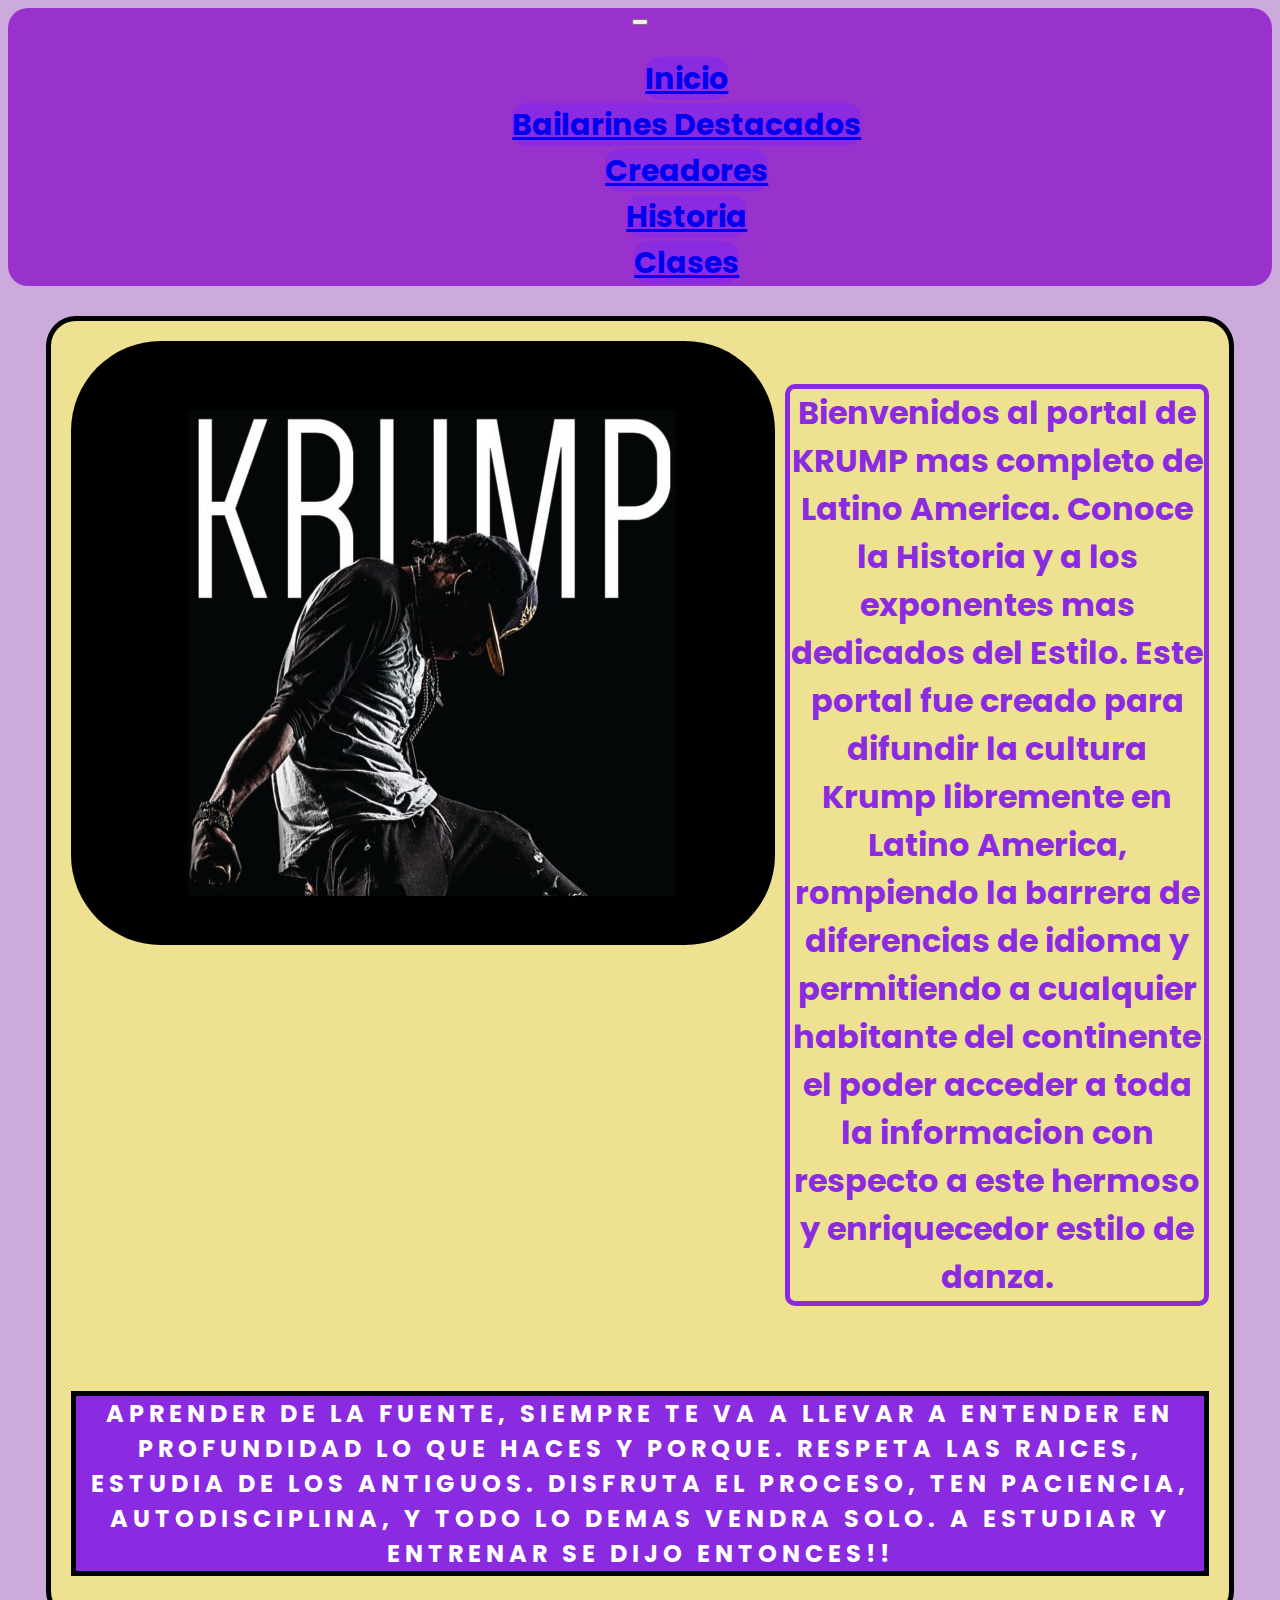
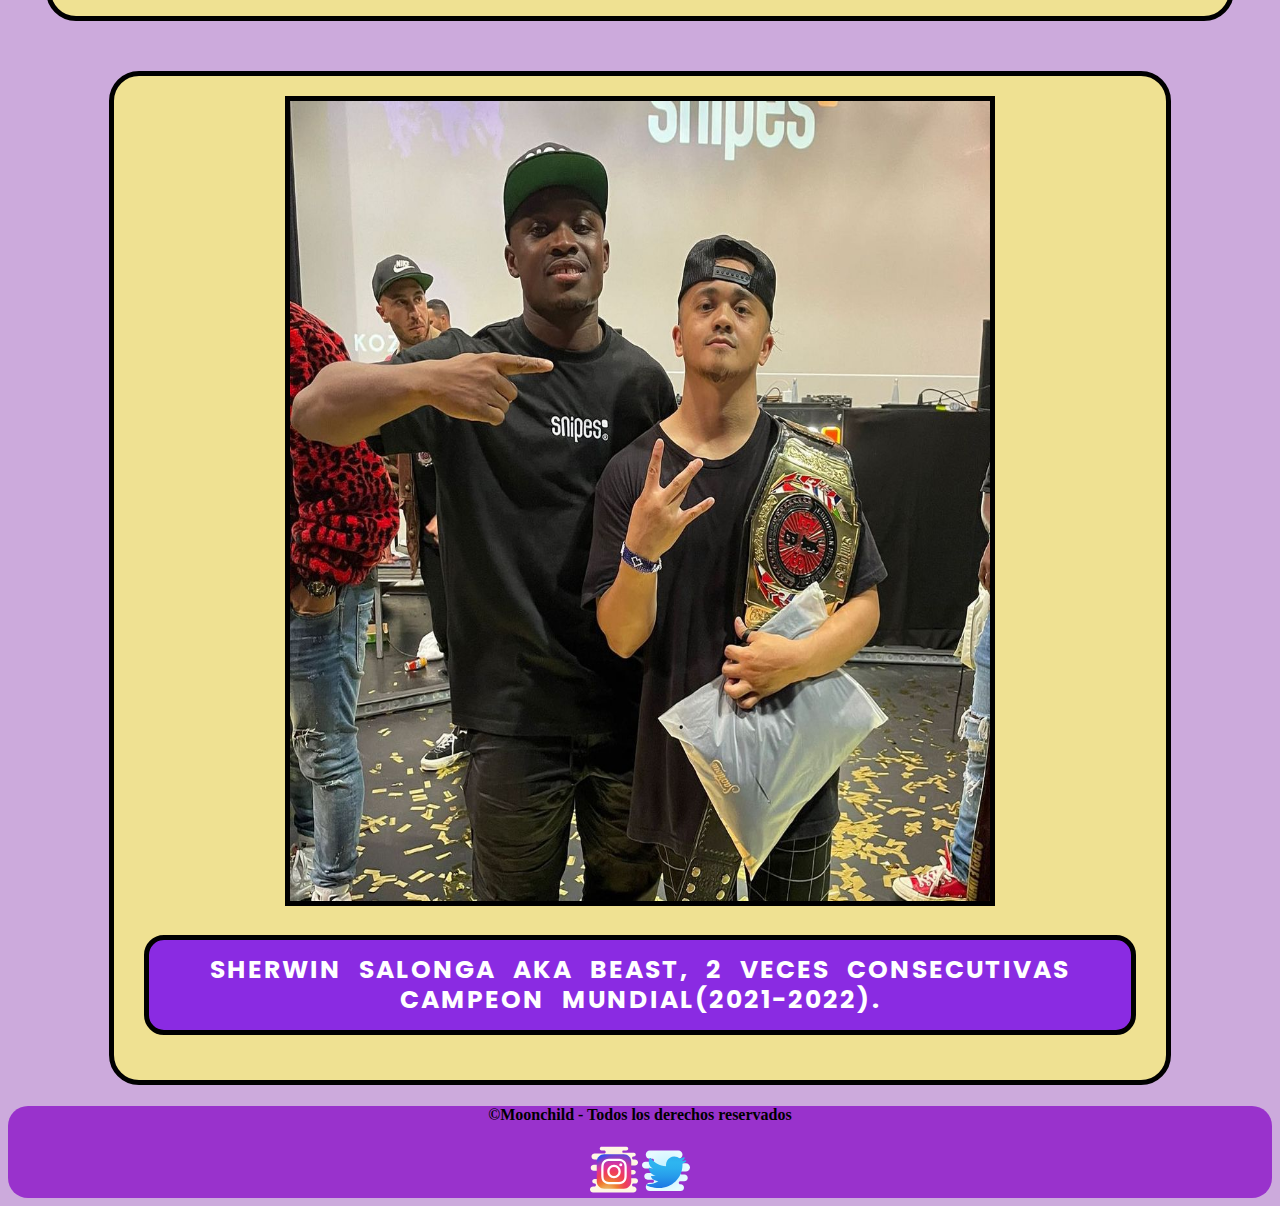
<file: index.html>
<!DOCTYPE html>
<html lang="en">
<head>
    <meta charset="UTF-8">
    <meta http-equiv="X-UA-Compatible" content="IE=edge">
    <meta name="viewport" content="width=device-width, initial-scale=1.0">
    <link href="https://cdn.jsdelivr.net/npm/bootstrap@5.0.2/dist/css/bootstrap.min.css" rel="stylesheet" integrity="sha384-EVSTQN3/azprG1Anm3QDgpJLIm9Nao0Yz1ztcQTwFspd3yD65VohhpuuCOmLASjC" crossorigin="anonymous">
    <link rel="stylesheet" href="./estilos/estilos.css">
    <title>KrumpArgentina</title>
</head>
<body>
    <header> 
        <nav class="navbar navbar-expand-lg navbar-light">
            <div class="container-fluid">
            <button class="navbar-toggler" type="button" data-bs-toggle="collapse" data-bs-target="#navbarNav" aria-controls="navbarNav" aria-expanded="false" aria-label="Toggle navigation">
                <span class="navbar-toggler-icon"></span>
            </button>
            <div class="collapse navbar-collapse" id="navbarNav">
                <ul class="navbar-nav">
                <li class="nav-item">
                    <a class="nav-link active navB" aria-current="page" href="./index.html">Inicio</a>
                </li>
                <li class="nav-item">
                    <a class="nav-link active navB" href="./pages/bailarinesDestacados.html">Bailarines Destacados</a>
                </li>
                <li class="nav-item">
                    <a class="nav-link active navB" href="./pages/creadores.html">Creadores</a>
                </li>
                <li class="nav-item">
                    <a class="nav-link active navB" href="./pages/historia.html">Historia</a>
                </li>
                <li class="nav-item">
                    <a class="nav-link active navB" href="./pages/clases.html" tabindex="-1" aria-disabled="true">Clases</a>
                </li>
                </ul>
            </div>
            </div>
        </nav>
    </header>

    <main class="indexGrid">
        <div class="elemento1 a1">
            <img class="banner imgRespon" src="./img/banner.jpg" alt="imagen en blanco y negro de un bailarin de krump con gorra y trenzas">
        </div>
        
        <h1 class="elemento1 a2">
            Bienvenidos al portal de KRUMP mas completo de Latino America. Conoce la Historia y a los exponentes mas dedicados del Estilo.
            Este portal fue creado para difundir la cultura Krump libremente en Latino America, rompiendo la barrera de diferencias de idioma y permitiendo a cualquier habitante del continente el poder acceder a toda la informacion con respecto a este hermoso y enriquecedor estilo de danza.
        </h1>
        <h2 class="elemento1 a3">
            Aprender de la fuente, siempre te va a llevar a entender en profundidad lo que haces y porque.
            Respeta las raices, estudia de los antiguos. Disfruta el Proceso, ten paciencia, autodisciplina, y todo lo demas vendra solo. A estudiar y Entrenar se Dijo entonces!!
        </h2>
    </main>    
        
    <section class="indexFlex">
        <div>
            <img class="a4 imgRespon" src="./img/beastchamp.jpg" alt="sherwin salonga campeon mundial por segunda vez">
        </div>
        <p class="a5">
                Sherwin Salonga aKa Beast, 2 veces consecutivas campeon mundial(2021-2022).
        </p>
    </section>

<footer>
        <div>
            <h4>©Moonchild - Todos los derechos reservados</h4>
            <a class="icon" target="_blank" href="https://www.instagram.com/lucianopalombini/"><img src="./img/instagram.svg" alt="logo de instagram"></a>
            <a class="icon" target="_blank" href="https://twitter.com/lucho_uzumaki"><img src="./img/twitter.svg" alt="logo de twitter"></a>
        </div>
</footer>


<script src="https://cdn.jsdelivr.net/npm/bootstrap@5.0.2/dist/js/bootstrap.bundle.min.js" integrity="sha384-MrcW6ZMFYlzcLA8Nl+NtUVF0sA7MsXsP1UyJoMp4YLEuNSfAP+JcXn/tWtIaxVXM" crossorigin="anonymous"></script>
</body>
</html>
</file>
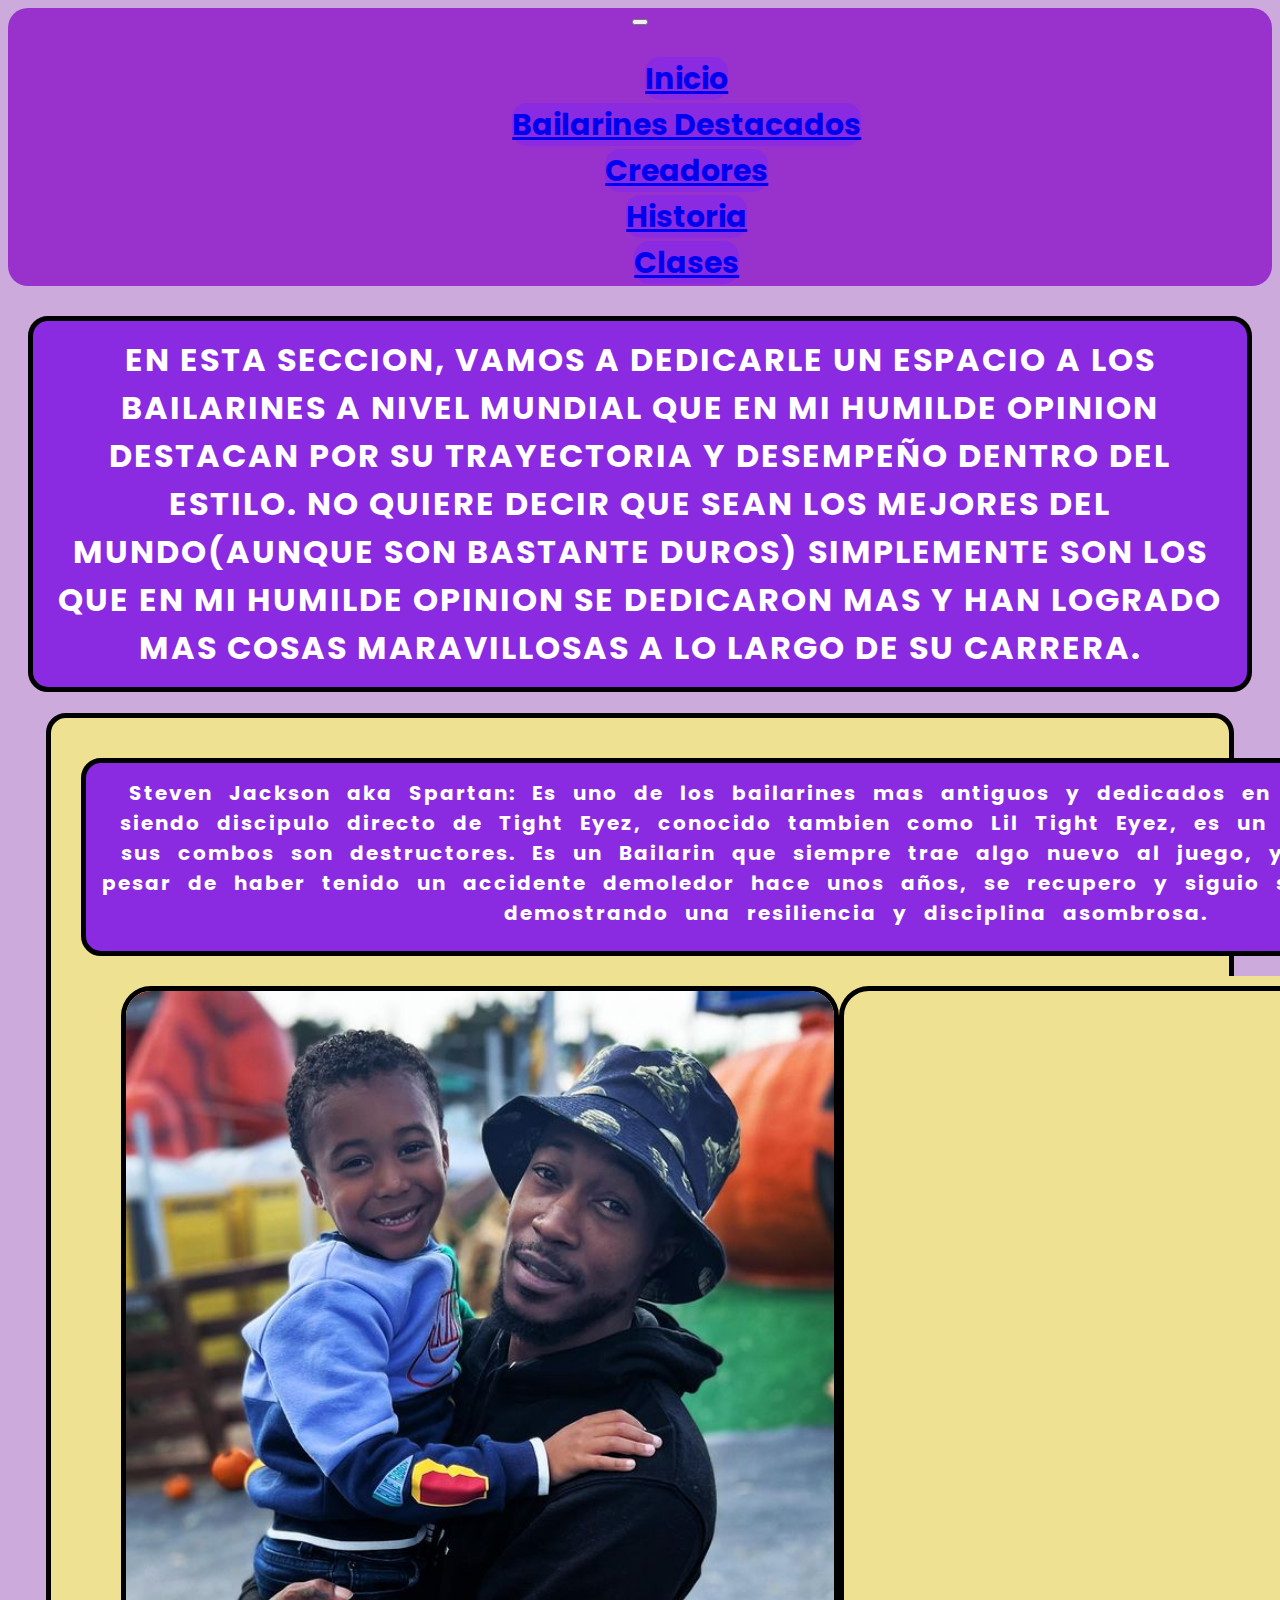
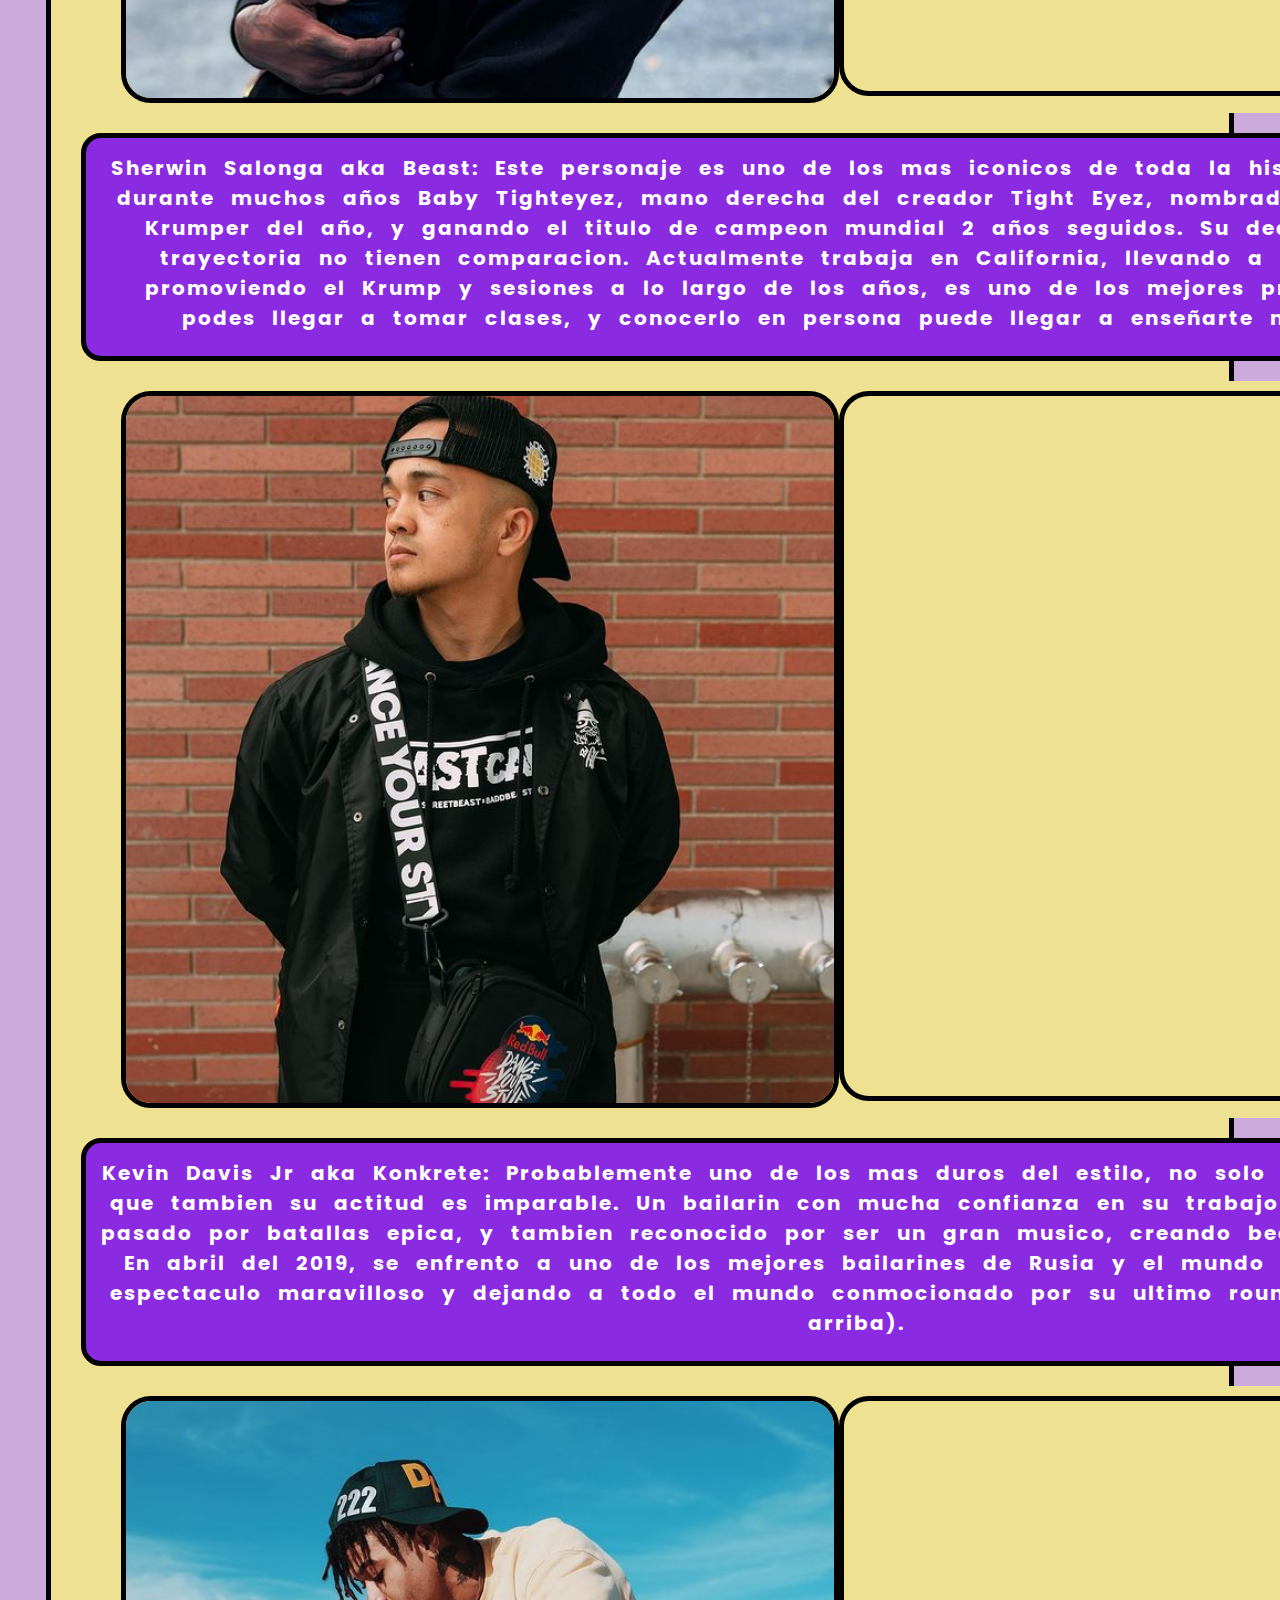
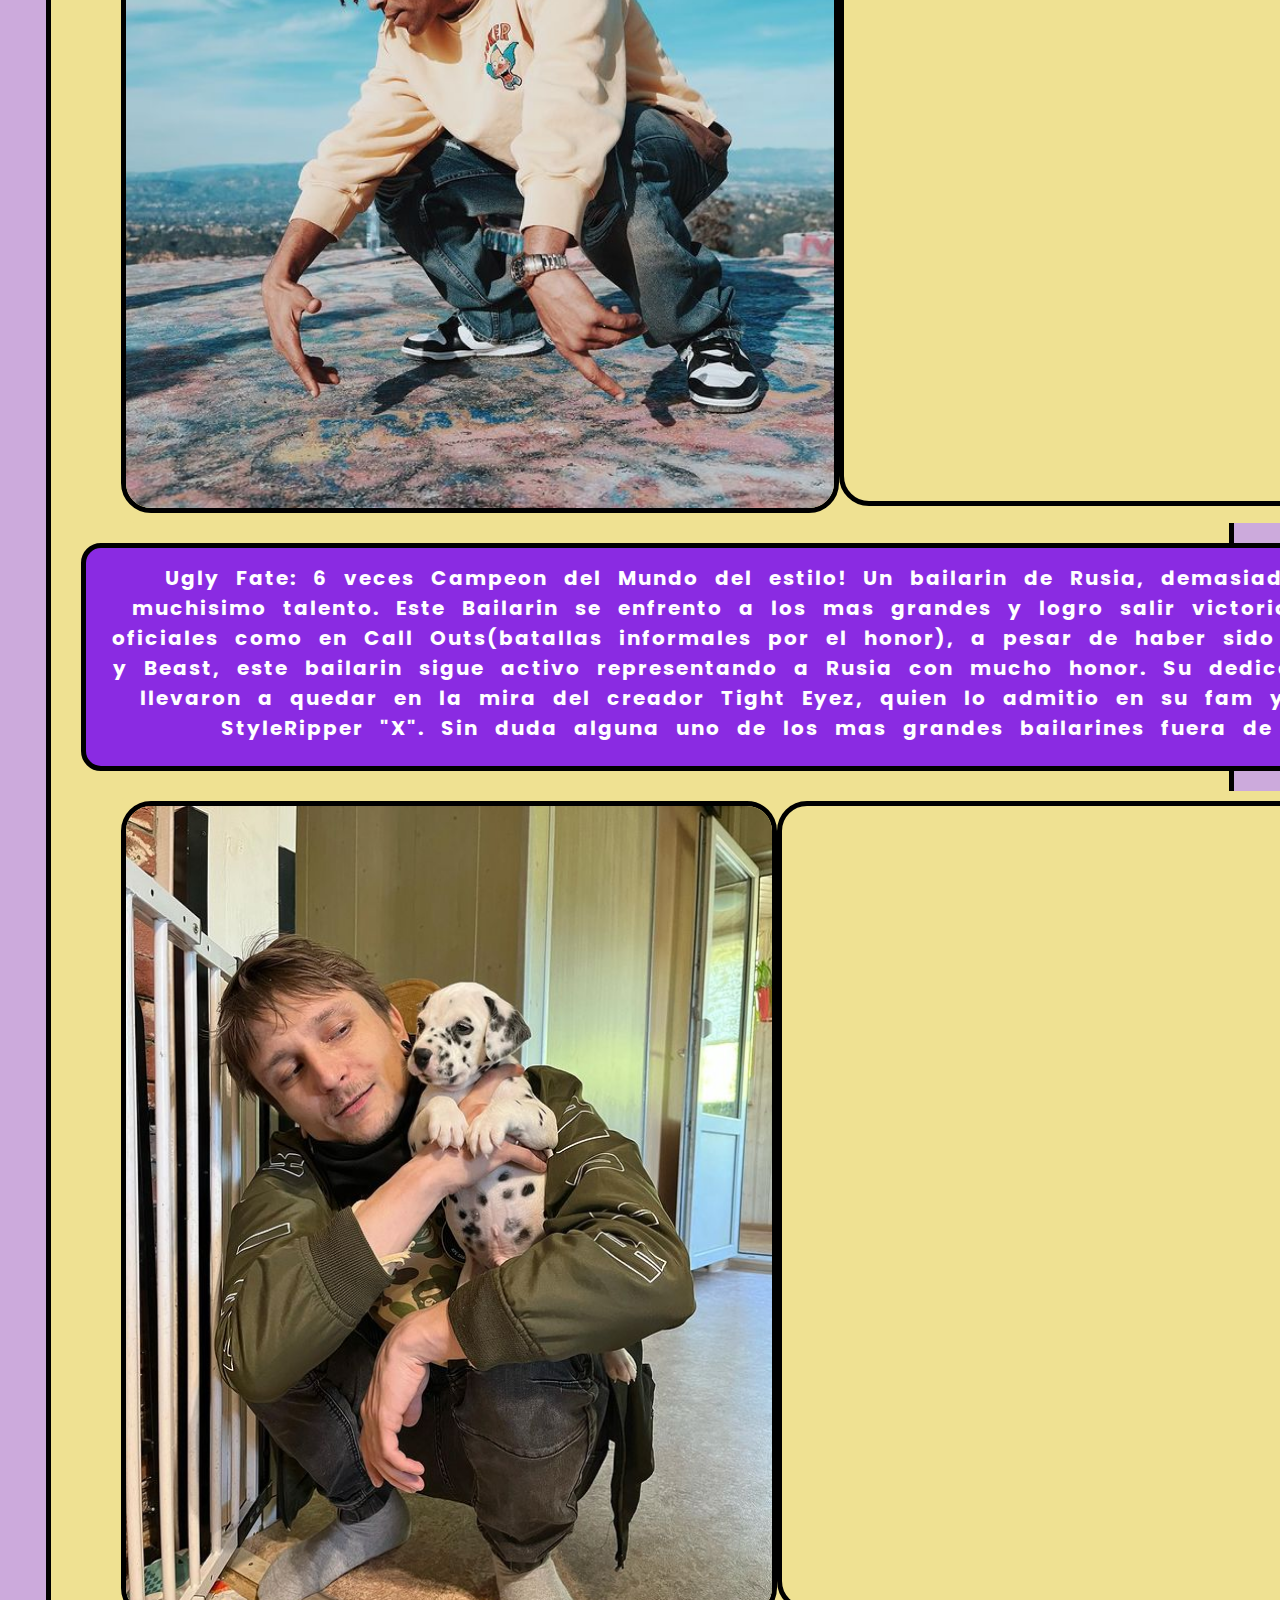
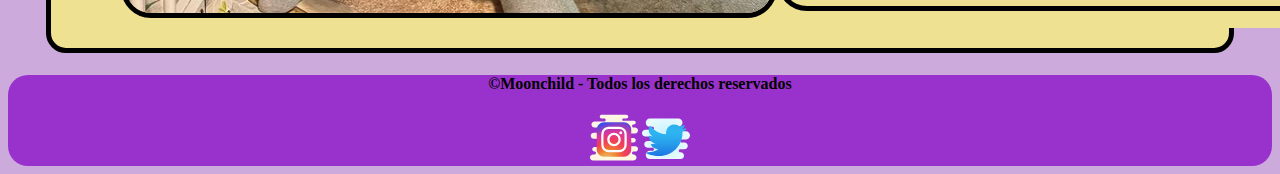
<file: pages/bailarinesDestacados.html>
<!DOCTYPE html>
<html lang="en">
<head>
    <meta charset="UTF-8">
    <meta http-equiv="X-UA-Compatible" content="IE=edge">
    <meta name="viewport" content="width=device-width, initial-scale=1.0">
    <link href="https://cdn.jsdelivr.net/npm/bootstrap@5.0.2/dist/css/bootstrap.min.css" rel="stylesheet" integrity="sha384-EVSTQN3/azprG1Anm3QDgpJLIm9Nao0Yz1ztcQTwFspd3yD65VohhpuuCOmLASjC" crossorigin="anonymous">
    <link rel="stylesheet" href="../estilos/estilos.css">
    <title>BailarinesDestacados</title>
</head>
<body>
    <header> 
        <nav class="navbar navbar-expand-lg navbar-light">
            <div class="container-fluid">
            <button class="navbar-toggler" type="button" data-bs-toggle="collapse" data-bs-target="#navbarNav" aria-controls="navbarNav" aria-expanded="false" aria-label="Toggle navigation">
                <span class="navbar-toggler-icon"></span>
            </button>
            <div class="collapse navbar-collapse" id="navbarNav">
                <ul class="navbar-nav">
                <li class="nav-item">
                    <a class="nav-link active navB" aria-current="page" href="../index.html">Inicio</a>
                </li>
                <li class="nav-item">
                    <a class="nav-link active navB" href="./bailarinesDestacados.html">Bailarines Destacados</a>
                </li>
                <li class="nav-item">
                    <a class="nav-link active navB" href="./creadores.html">Creadores</a>
                </li>
                <li class="nav-item">
                    <a class="nav-link active navB" href="./historia.html">Historia</a>
                </li>
                <li class="nav-item">
                    <a class="nav-link active navB" href="./clases.html" tabindex="-1" aria-disabled="true">Clases</a>
                </li>
                </ul>
            </div>
            </div>
        </nav>
    </header>
    
    
    <h1 class="destacados">
        En esta seccion, vamos a dedicarle un espacio a los Bailarines a nivel Mundial que en mi humilde opinion destacan por su trayectoria y desempeño dentro del estilo.
        No quiere decir que sean los mejores del mundo(aunque son bastante duros) simplemente son los que en mi humilde opinion se dedicaron mas y han logrado mas cosas maravillosas a lo largo de su carrera.
    </h1>

    <section class="destacadosGrid">
        <div class="videoImagen">
            <img class="imgRespon destacBord" src="../img/spartan.jpg" alt="Spartan sosteniendo a su hijo en brazos, usando un piluso">
            <iframe class="destacBord" width="800" height="700" src="https://www.youtube.com/embed/ZrwX57dTFkQ" title="YouTube video player" frameborder="0" allow="accelerometer; autoplay; clipboard-write; encrypted-media; gyroscope; picture-in-picture; web-share" allowfullscreen></iframe>
        </div>
        <p class="d1">
            Steven Jackson aka Spartan: Es uno de los bailarines mas antiguos y dedicados en la historia del Krump, siendo discipulo directo de Tight Eyez, conocido tambien como Lil Tight Eyez, es un bailarin muy versatil y sus combos son destructores.
            Es un Bailarin que siempre trae algo nuevo al juego, y un ser humano que a pesar de haber tenido un accidente demoledor hace unos años, se recupero y siguio su camino como bailarin demostrando una resiliencia y disciplina asombrosa.
        </p>
    
    
        <div div class="videoImagen">
            <img class="imgRespon destacBord" src="../img/sherwin.jpg" alt="imagen de shrwin mirando a un lado vestido con gorra y una campera y buzos negros">
            <iframe class="destacBord" width="800" height="700" src="https://www.youtube.com/embed/kF0gSsMqzHI" title="YouTube video player" frameborder="0" allow="accelerometer; autoplay; clipboard-write; encrypted-media; gyroscope; picture-in-picture; web-share" allowfullscreen></iframe>
        </div>
        <p class="d2">
            Sherwin Salonga aka Beast: Este personaje es uno de los mas iconicos de toda la historia del Krump, siendo durante muchos años Baby Tighteyez, mano derecha del creador Tight Eyez, nombrado 3 veces consecutivas Krumper del año, y ganando el titulo de campeon mundial 2 años seguidos. Su dedicacion, educacion y trayectoria no tienen comparacion.
            Actualmente trabaja en California, llevando a cabo TheBeastCamp, promoviendo el Krump y sesiones a lo largo de los años, es uno de los mejores profesores con los que podes llegar a tomar clases, y conocerlo en persona puede llegar a enseñarte muchisimo tambien.
        </p>
    
    
        <div div class="videoImagen">
            <img class="imgRespon destacBord" src="../img/konkrete.jpg" alt="Konkrete sentado de cuclillas con un buzo crema y una gorra negra mirando hacia el suelo parado en un techo con la ciudad de fondo">
            <iframe class="destacBord" width="800" height="700" src="https://www.youtube.com/embed/ltrWOz9ybik" title="YouTube video player" frameborder="0" allow="accelerometer; autoplay; clipboard-write; encrypted-media; gyroscope; picture-in-picture; web-share" allowfullscreen></iframe>
        </div>
        <p class="d3">
            Kevin Davis Jr aka Konkrete: Probablemente uno de los mas duros del estilo, no solo es un gran bailarin sino que tambien su actitud es imparable. Un bailarin con mucha confianza en su trabajo y dedicacion, habiendo pasado por batallas epica, y tambien reconocido por ser un gran musico, creando beats de Krump exquisitos.
            En abril del 2019, se enfrento a uno de los mejores bailarines de Rusia y el mundo Ugly Fate, logrando un espectaculo maravilloso y dejando a todo el mundo conmocionado por su ultimo round en esta batalla(video arriba).
        </p>
    
    
        <div div class="videoImagen">
            <img class="imgRespon destacBord" src="../img/uglyfate.jpg" alt="uglyfate sentado de cuclillas sosteniendo un hermoso cachorro de dalmata en sus brazos">
            <iframe class="destacBord" width="800" height="800" src="https://www.youtube.com/embed/_4oR5H6KUkg" title="YouTube video player" frameborder="0" allow="accelerometer; autoplay; clipboard-write; encrypted-media; gyroscope; picture-in-picture; web-share" allowfullscreen></iframe>
        </div>
        <p class="d4">
            Ugly Fate: 6 veces Campeon del Mundo del estilo! Un bailarin de Rusia, demasiado enigmatico y con muchisimo talento. Este Bailarin se enfrento a los mas grandes y logro salir victorioso! Tanto en batallas oficiales como en Call Outs(batallas informales por el honor), a pesar de haber sido derrotado por Konkrete y Beast, este bailarin sigue activo representando a Rusia con mucho honor.
            Su dedicacion y trabajo duro lo llevaron a quedar en la mira del creador Tight Eyez, quien lo admitio en su fam y le dio el nombre de StyleRipper "X". Sin duda alguna uno de los mas grandes bailarines fuera de Estados Unidos.
        </p>
    </section>


    
    <footer>
        <div>
            <h4>©Moonchild - Todos los derechos reservados</h4>
            <a class="icon" target="_blank" href="https://www.instagram.com/lucianopalombini/"><img src="../img/instagram.svg" alt="logo de instagram"></a>
            <a class="icon" target="_blank" href="https://twitter.com/lucho_uzumaki"><img src="../img/twitter.svg" alt="logo de twitter"></a>
        </div>
    </footer>

    <script src="https://cdn.jsdelivr.net/npm/bootstrap@5.0.2/dist/js/bootstrap.bundle.min.js" integrity="sha384-MrcW6ZMFYlzcLA8Nl+NtUVF0sA7MsXsP1UyJoMp4YLEuNSfAP+JcXn/tWtIaxVXM" crossorigin="anonymous"></script>

</body>
</html>
</file>
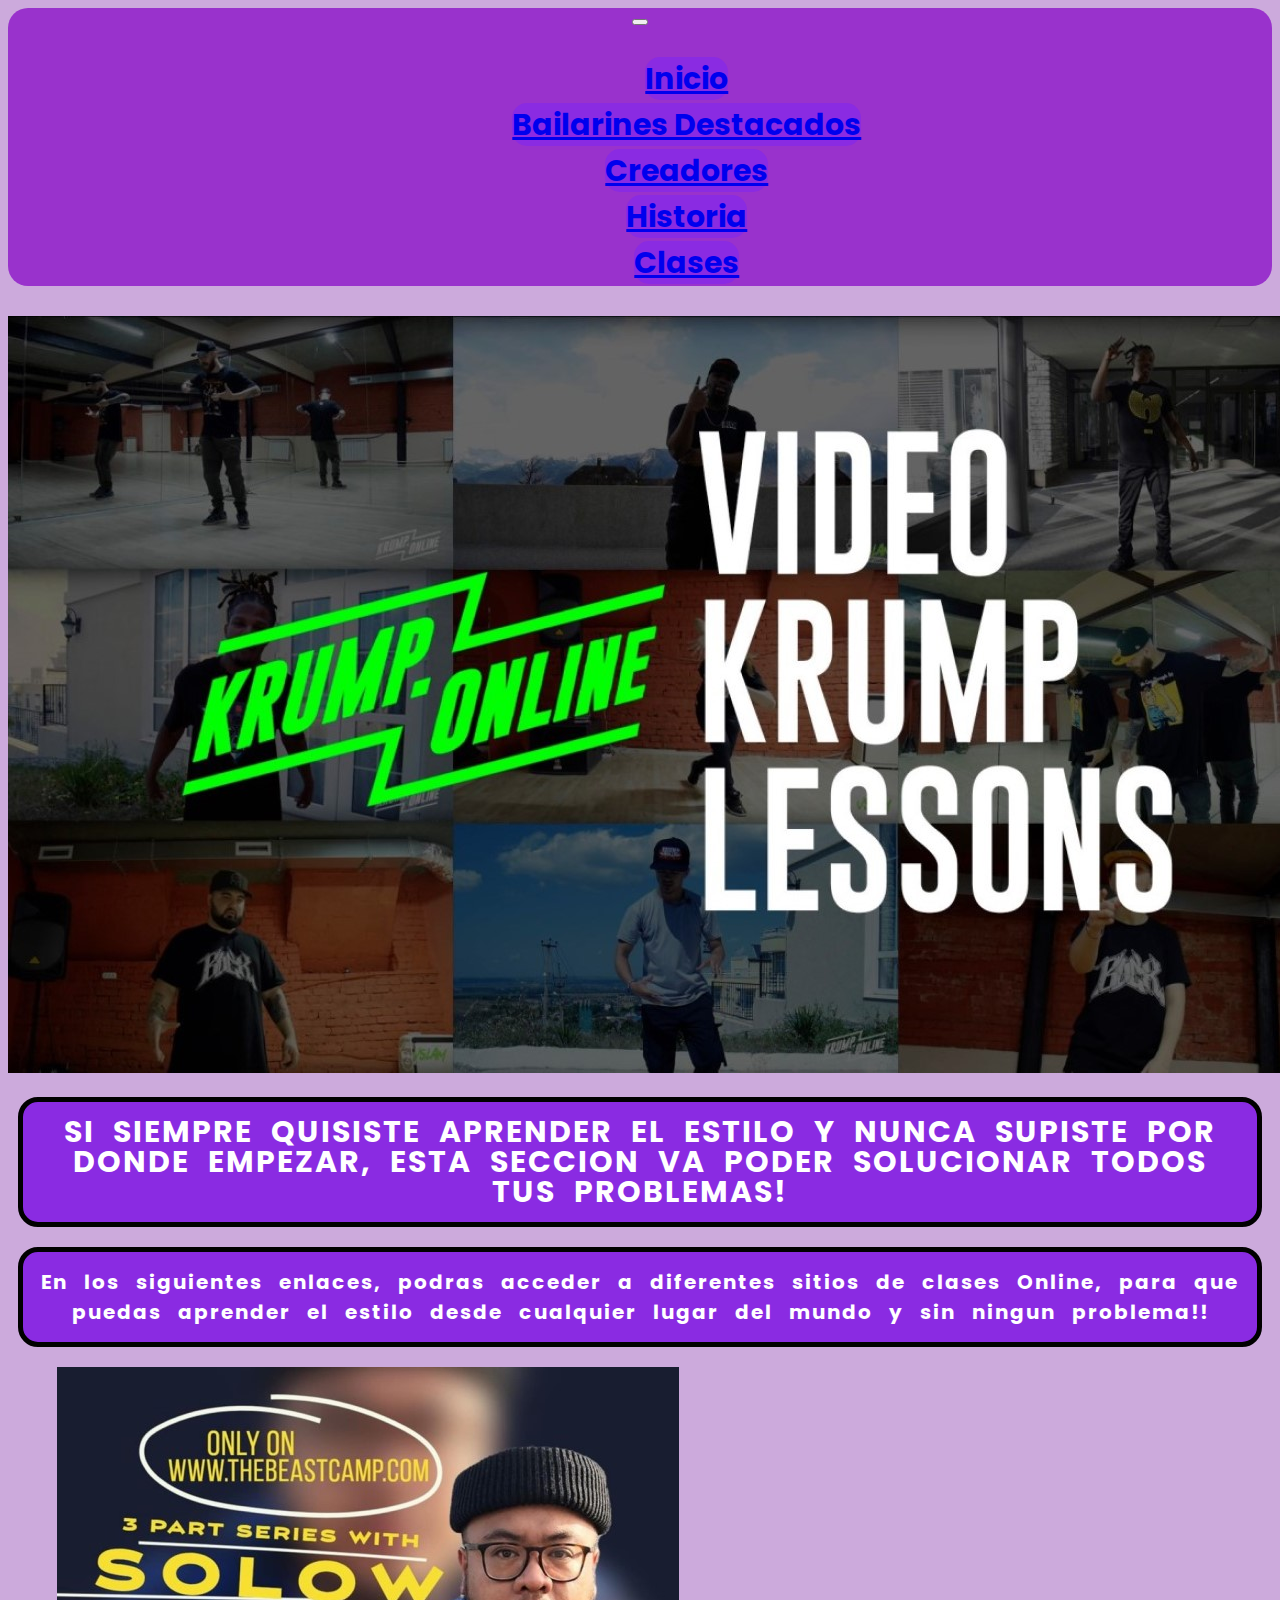
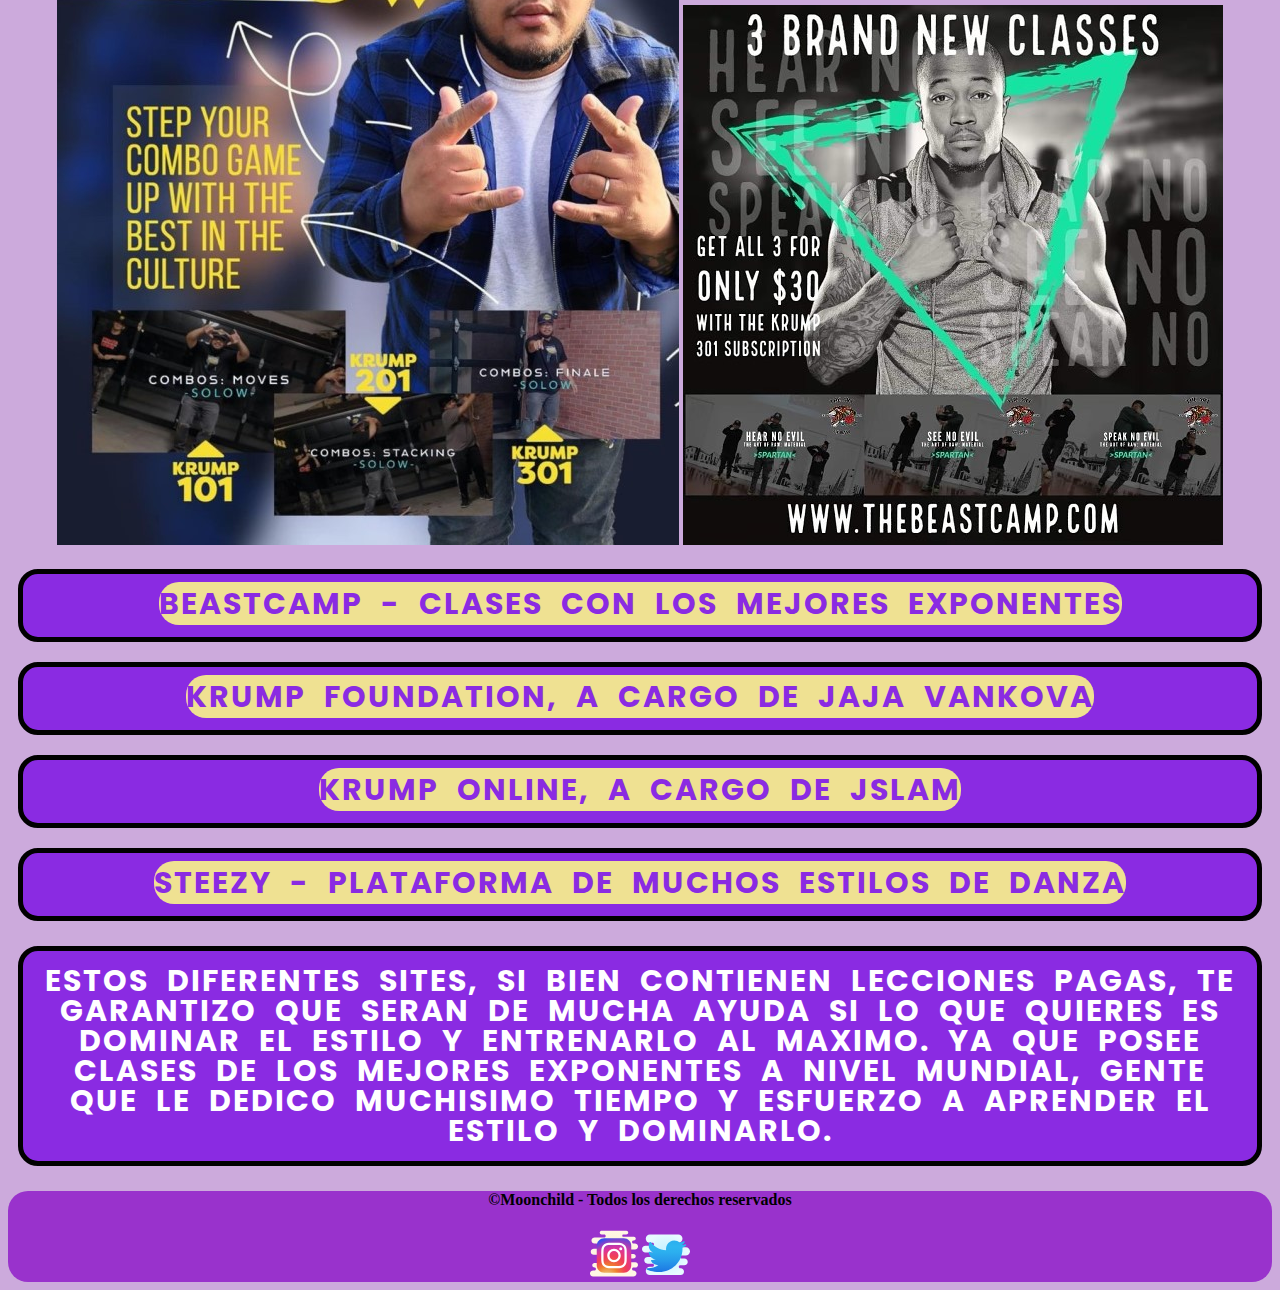
<file: pages/clases.html>
<!DOCTYPE html>
<html lang="en">
<head>
    <meta charset="UTF-8">
    <meta http-equiv="X-UA-Compatible" content="IE=edge">
    <meta name="viewport" content="width=device-width, initial-scale=1.0">
    <link href="https://cdn.jsdelivr.net/npm/bootstrap@5.0.2/dist/css/bootstrap.min.css" rel="stylesheet" integrity="sha384-EVSTQN3/azprG1Anm3QDgpJLIm9Nao0Yz1ztcQTwFspd3yD65VohhpuuCOmLASjC" crossorigin="anonymous">
    <link rel="stylesheet" href="../estilos/estilos.css">
    <title>ClasesKrump</title>
</head>
<body>
    <header> 
        <nav class="navbar navbar-expand-lg navbar-light">
            <div class="container-fluid">
            <button class="navbar-toggler" type="button" data-bs-toggle="collapse" data-bs-target="#navbarNav" aria-controls="navbarNav" aria-expanded="false" aria-label="Toggle navigation">
                <span class="navbar-toggler-icon"></span>
            </button>
            <div class="collapse navbar-collapse" id="navbarNav">
                <ul class="navbar-nav">
                <li class="nav-item">
                    <a class="nav-link active navB" aria-current="page" href="../index.html">Inicio</a>
                </li>
                <li class="nav-item">
                    <a class="nav-link active navB" href="./bailarinesDestacados.html">Bailarines Destacados</a>
                </li>
                <li class="nav-item">
                    <a class="nav-link active navB" href="./creadores.html">Creadores</a>
                </li>
                <li class="nav-item">
                    <a class="nav-link active navB" href="./historia.html">Historia</a>
                </li>
                <li class="nav-item">
                    <a class="nav-link active navB" href="./clases.html" tabindex="-1" aria-disabled="true">Clases</a>
                </li>
                </ul>
            </div>
            </div>
        </nav>
    </header>
<main>
    <div class="container-fluid">
        <img class="imgRespon" src="../img/krumponline.jpg" alt="bannner que dice video krump lessons">
    </div>
    <h1 class="cabezaHistoria">
        Si siempre quisiste aprender el estilo y nunca supiste por donde empezar, esta seccion va poder solucionar todos tus problemas!
    </h1>
    <p class="clasesonline1">
        En los siguientes enlaces, podras acceder a diferentes sitios de clases Online, para que puedas aprender el estilo desde cualquier lugar del mundo y sin ningun problema!!
    </p>
    <div class="container-fluid ">
        <img class="imgRespon" src="../img/solowclases.jpg" alt="flyer promocional clases de solow  un OG de la cultura Krump">
        <img class="imgRespon" src="../img/classspartan.jpg" alt="flyer promocional clases de spartan un OG de la cultura Krump">
    </div>
    <p>
        <a class="links" target="_blank" href="http://www.thebeastcamp.com">BEASTCAMP - Clases con los mejores exponentes</a>
    </p>
    <p> 
        <a class="links" target="_blank" href="https://vimeo.com/ondemand/krump/">Krump Foundation, a cargo de Jaja Vankova</a>
    </p>
    <p>
        <a class="links" target="_blank" href="https://www.facebook.com/onlinekrump/">KRUMP Online, a cargo de JSlam</a>
    </p>
    <p>
        <a class="links" target="_blank" href="https://www.steezy.co/">STEEZY - Plataforma de muchos estilos de danza</a>
    </p>
    <h2 class="cabezaHistoria">
        Estos diferentes sites, si bien contienen lecciones pagas, te garantizo que seran de mucha ayuda si lo que quieres es dominar el estilo y entrenarlo al maximo.
        Ya que posee clases de los mejores exponentes a nivel mundial, gente que le dedico muchisimo tiempo y esfuerzo a aprender el estilo y dominarlo.
    </h2>



</main>
    <footer>
        <div>
            <h4>©Moonchild - Todos los derechos reservados</h4>
            <a class="icon" target="_blank" href="https://www.instagram.com/lucianopalombini/"><img src="../img/instagram.svg" alt="logo de instagram"></a>
            <a class="icon" target="_blank" href="https://twitter.com/lucho_uzumaki"><img src="../img/twitter.svg" alt="logo de twitter"></a>
        </div>
    </footer>

    <script src="https://cdn.jsdelivr.net/npm/bootstrap@5.0.2/dist/js/bootstrap.bundle.min.js" integrity="sha384-MrcW6ZMFYlzcLA8Nl+NtUVF0sA7MsXsP1UyJoMp4YLEuNSfAP+JcXn/tWtIaxVXM" crossorigin="anonymous"></script>

</body>
</html>
</file>
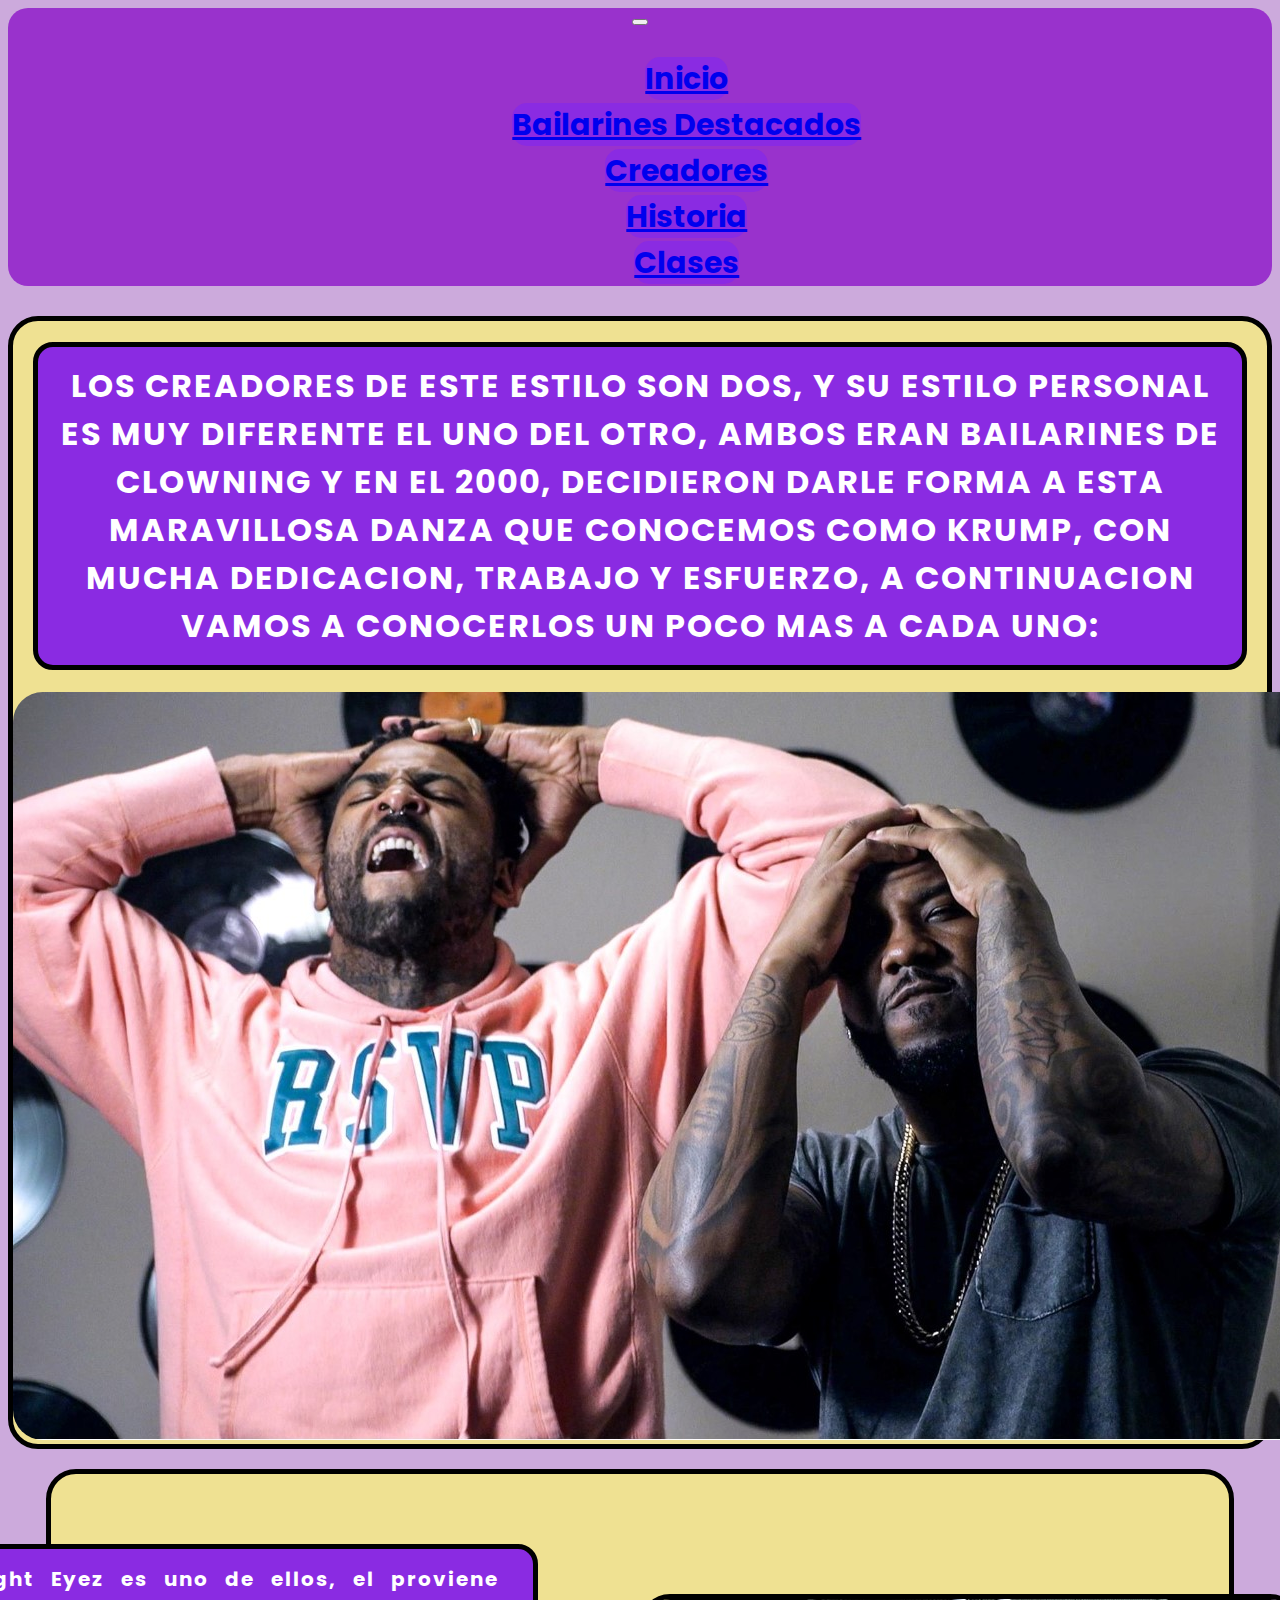
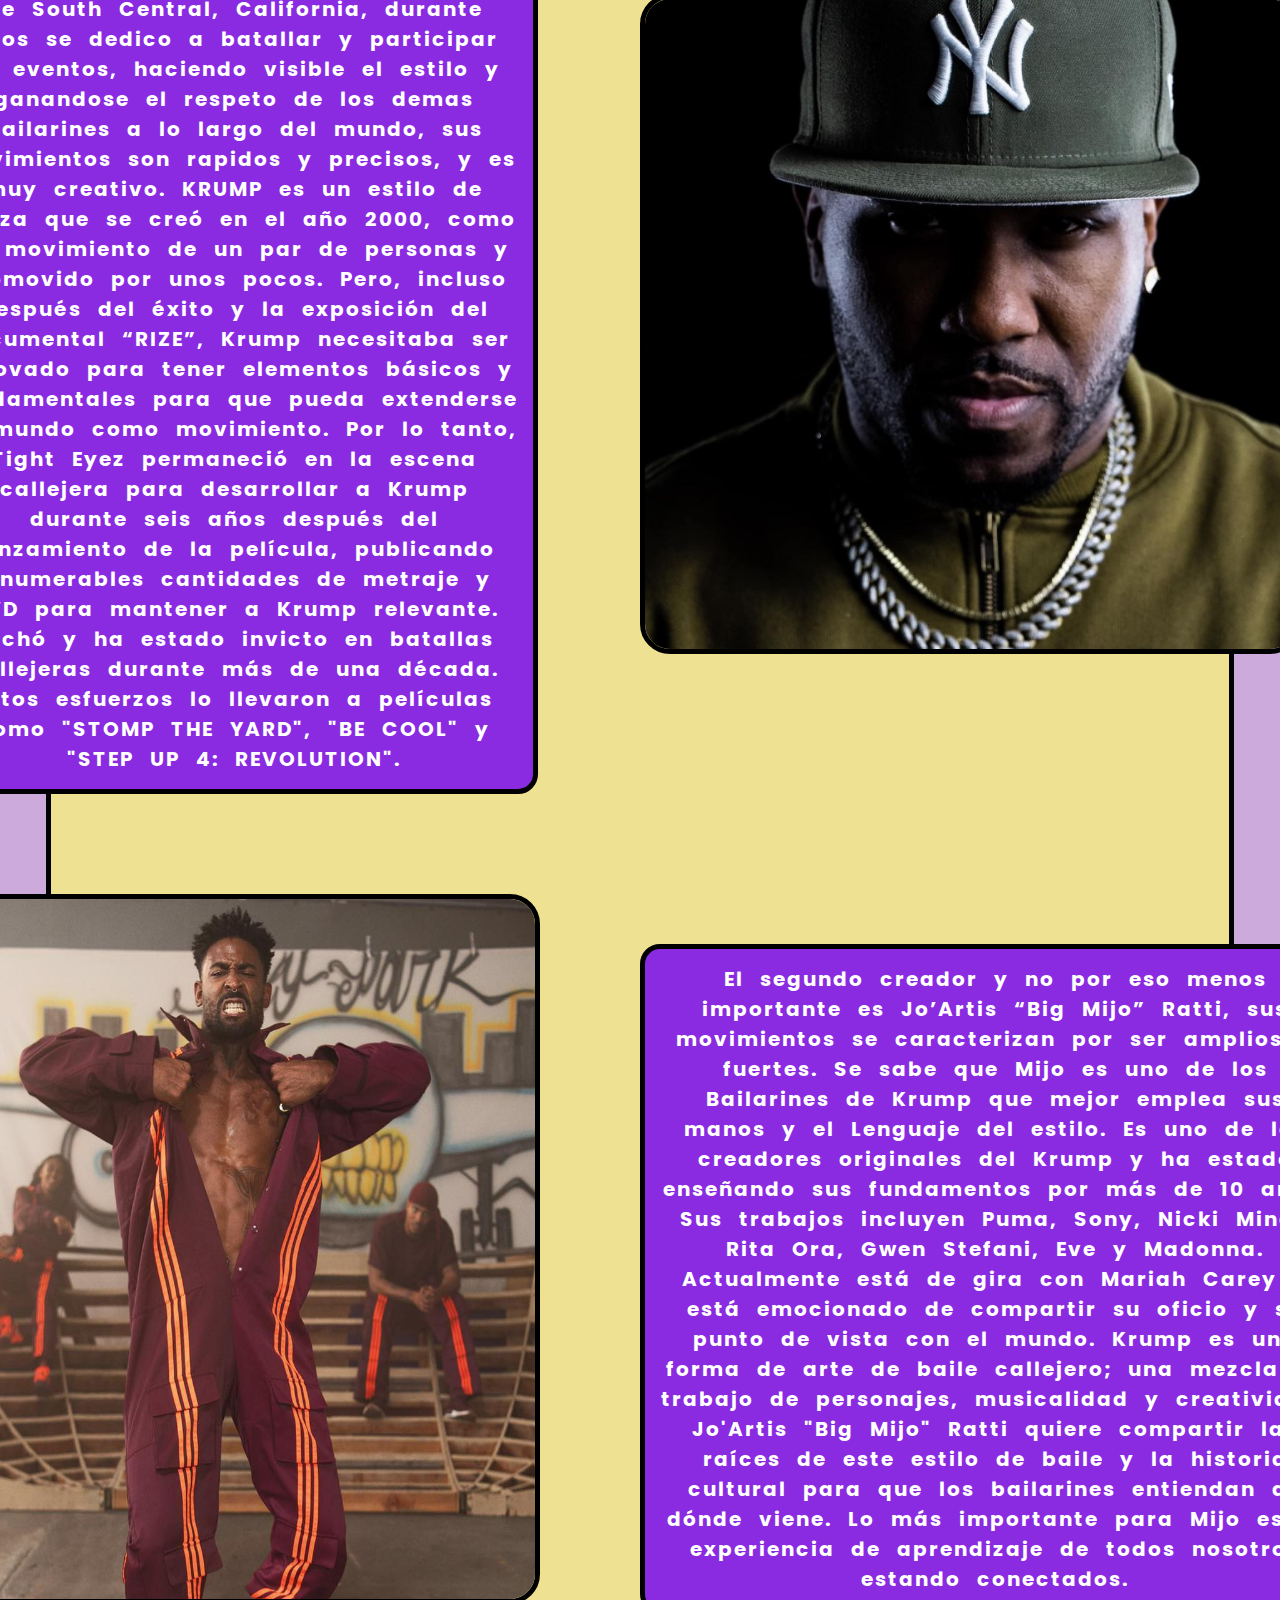
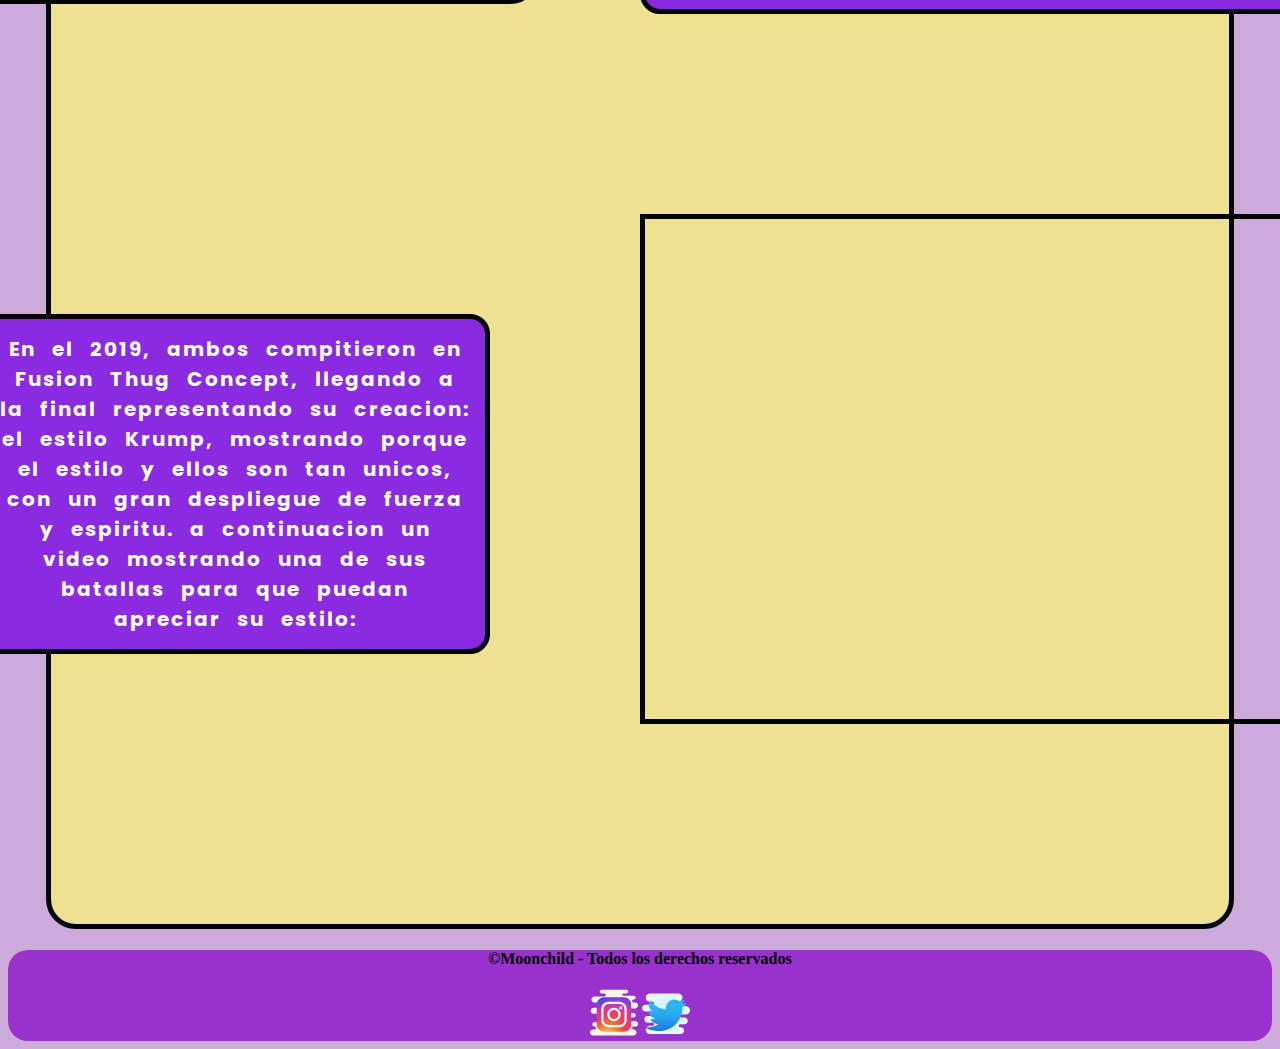
<file: pages/creadores.html>
<!DOCTYPE html>
<html lang="en">
<head>
    <meta charset="UTF-8">
    <meta http-equiv="X-UA-Compatible" content="IE=edge">
    <meta name="viewport" content="width=device-width, initial-scale=1.0">
    <link href="https://cdn.jsdelivr.net/npm/bootstrap@5.0.2/dist/css/bootstrap.min.css" rel="stylesheet" integrity="sha384-EVSTQN3/azprG1Anm3QDgpJLIm9Nao0Yz1ztcQTwFspd3yD65VohhpuuCOmLASjC" crossorigin="anonymous">
    <link rel="stylesheet" href="../estilos/estilos.css">
    <title>Creadores</title>
</head>
<body>
    <header> 
        <nav class="navbar navbar-expand-lg navbar-light">
            <div class="container-fluid">
            <button class="navbar-toggler" type="button" data-bs-toggle="collapse" data-bs-target="#navbarNav" aria-controls="navbarNav" aria-expanded="false" aria-label="Toggle navigation">
                <span class="navbar-toggler-icon"></span>
            </button>
            <div class="collapse navbar-collapse" id="navbarNav">
                <ul class="navbar-nav">
                <li class="nav-item">
                    <a class="nav-link active navB" aria-current="page" href="../index.html">Inicio</a>
                </li>
                <li class="nav-item">
                    <a class="nav-link active navB" href="./bailarinesDestacados.html">Bailarines Destacados</a>
                </li>
                <li class="nav-item">
                    <a class="nav-link active navB" href="./creadores.html">Creadores</a>
                </li>
                <li class="nav-item">
                    <a class="nav-link active navB" href="./historia.html">Historia</a>
                </li>
                <li class="nav-item">
                    <a class="nav-link active navB" href="./clases.html" tabindex="-1" aria-disabled="true">Clases</a>
                </li>
                </ul>
            </div>
            </div>
        </nav>
    </header>
<main class="titularCreadores">
    <div>
        <img class="estosDos imgRespon" src="../img/cradores.jpg" alt="Mijo y Tight Eyez juntos">
    </div>
    <h1 class="destacados">
            Los Creadores de este estilo son dos, y su estilo personal es muy diferente el uno del otro, ambos eran bailarines de Clowning y en el 2000, decidieron darle forma a esta maravillosa danza que conocemos como KRUMP, con mucha dedicacion, trabajo y esfuerzo,
            a continuacion vamos a conocerlos un poco mas a cada uno: 
    </h1>
</main>

<section class="creadoresGrid">
        <img class="c1 imgRespon" src="../img/tighteyez.jpg" alt="Tight Eyez de frente a la camara usando gorra verde y remera verde">
        
        <p class="c2">
            Tight Eyez es uno de ellos, el proviene de South Central, California, durante años se dedico a batallar y participar en eventos, haciendo visible el estilo y ganandose el respeto de los demas bailarines a lo largo del mundo,
            sus movimientos son rapidos y precisos, y es muy creativo.
            KRUMP es un estilo de danza que se creó en el año 2000, como un movimiento de un par de personas y promovido por unos pocos. Pero, incluso después del éxito y la exposición del documental “RIZE”, Krump necesitaba ser innovado para tener elementos básicos y fundamentales para que pueda extenderse al mundo como movimiento.
Por lo tanto, Tight Eyez permaneció en la escena callejera para desarrollar a Krump durante seis años después del lanzamiento de la película, publicando innumerables cantidades de metraje y DVD para mantener a Krump relevante. Luchó y ha estado invicto en batallas callejeras durante más de una década. Estos esfuerzos lo llevaron a películas como "STOMP THE YARD", "BE COOL" y "STEP UP 4: REVOLUTION".
        </p>

        <img class="c3 imgRespon" src="../img/mijo.jpg" alt="Mijo abriendo su buzo y expresando enojo">
        
        <p class="c4">
            El segundo creador y no por eso menos importante es Jo’Artis “Big Mijo” Ratti, sus movimientos se caracterizan por ser amplios y fuertes. Se sabe que Mijo es uno de los Bailarines de Krump que mejor emplea sus manos y el Lenguaje del estilo.
            Es uno de los creadores originales del Krump y ha estado enseñando sus fundamentos por más de 10 años. Sus trabajos incluyen Puma, Sony, Nicki Minaj, Rita Ora, Gwen Stefani, Eve y Madonna. Actualmente está de gira con Mariah Carey y está emocionado de compartir su oficio y su punto de vista con el mundo.
            Krump es una forma de arte de baile callejero; una mezcla de trabajo de personajes, musicalidad y creatividad.
            Jo'Artis "Big Mijo" Ratti quiere compartir las raíces de este estilo de baile y la historia cultural para que los bailarines entiendan de dónde viene. Lo más importante para Mijo es la experiencia de aprendizaje de todos nosotros estando conectados.
        </p>

        <p class="c5"> 
            En el 2019, ambos compitieron en Fusion Thug Concept, llegando a la final representando su creacion: el estilo Krump, mostrando porque el estilo y ellos son tan unicos, con un gran despliegue de fuerza y espiritu.
            a continuacion un video mostrando una de sus batallas para que puedan apreciar su estilo:
        </p>
        <iframe class="c6" width="700" height="500" src="https://www.youtube.com/embed/M48fyhR_Mug" title="YouTube video player" frameborder="0" allow="accelerometer; autoplay; clipboard-write; encrypted-media; gyroscope; picture-in-picture; web-share" allowfullscreen></iframe>
</section>

    <footer>
        <div>
            <h4>©Moonchild - Todos los derechos reservados</h4>
            <a class="icon" target="_blank" href="https://www.instagram.com/lucianopalombini/"><img src="../img/instagram.svg" alt="logo de instagram"></a>
            <a class="icon" target="_blank" href="https://twitter.com/lucho_uzumaki"><img src="../img/twitter.svg" alt="logo de twitter"></a>
        </div>
    </footer>

    <script src="https://cdn.jsdelivr.net/npm/bootstrap@5.0.2/dist/js/bootstrap.bundle.min.js" integrity="sha384-MrcW6ZMFYlzcLA8Nl+NtUVF0sA7MsXsP1UyJoMp4YLEuNSfAP+JcXn/tWtIaxVXM" crossorigin="anonymous"></script>

</body>
</html>
</file>
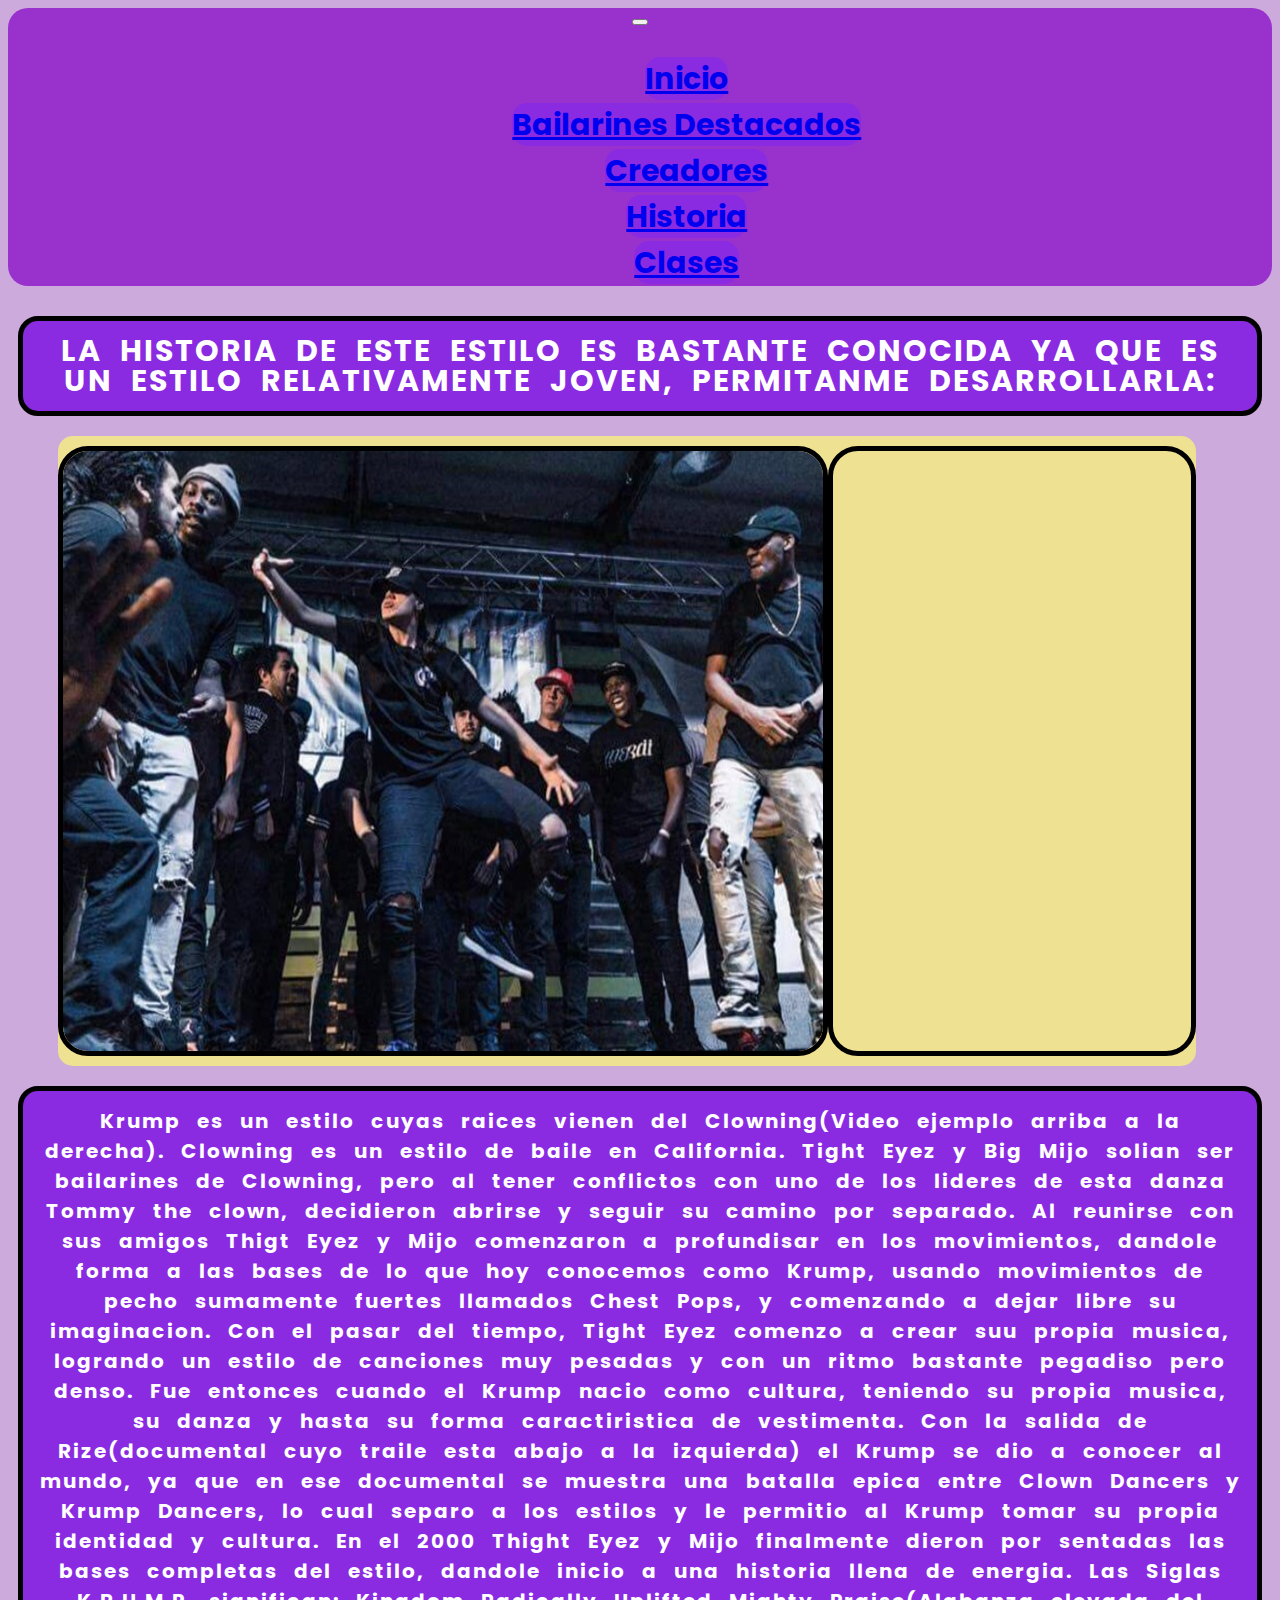
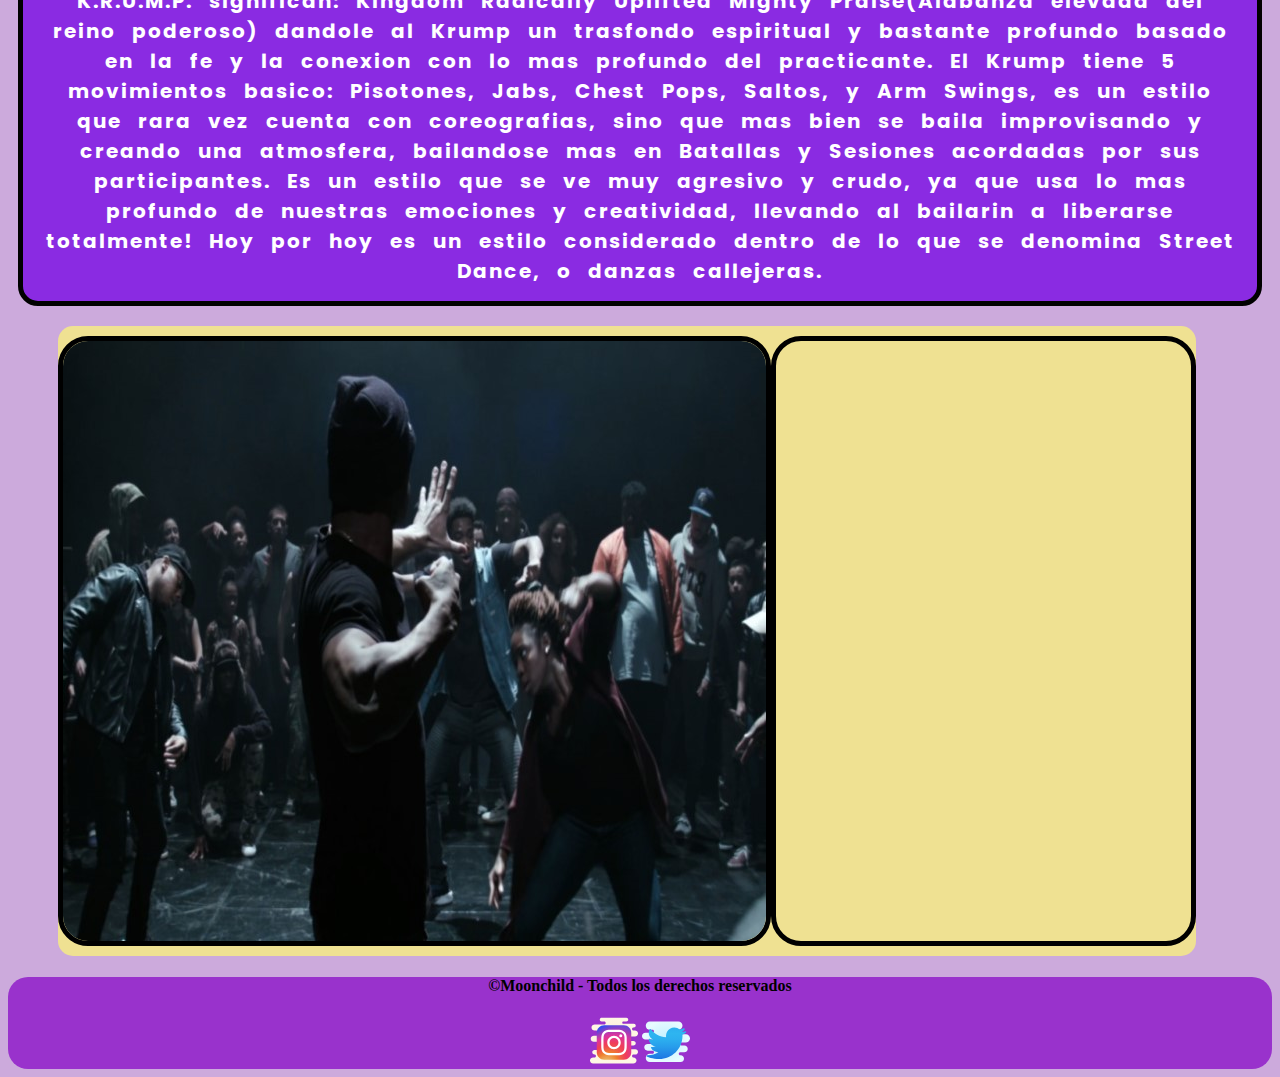
<file: pages/historia.html>
<!DOCTYPE html>
<html lang="en">
<head>
    <meta charset="UTF-8">
    <meta http-equiv="X-UA-Compatible" content="IE=edge">
    <meta name="viewport" content="width=device-width, initial-scale=1.0">
    <link href="https://cdn.jsdelivr.net/npm/bootstrap@5.0.2/dist/css/bootstrap.min.css" rel="stylesheet" integrity="sha384-EVSTQN3/azprG1Anm3QDgpJLIm9Nao0Yz1ztcQTwFspd3yD65VohhpuuCOmLASjC" crossorigin="anonymous">
    <link rel="stylesheet" href="../estilos/estilos.css">
    <title>Historia</title>
</head>
<body>
    <header> 
        <nav class="navbar navbar-expand-lg navbar-light">
            <div class="container-fluid">
            <button class="navbar-toggler" type="button" data-bs-toggle="collapse" data-bs-target="#navbarNav" aria-controls="navbarNav" aria-expanded="false" aria-label="Toggle navigation">
                <span class="navbar-toggler-icon"></span>
            </button>
            <div class="collapse navbar-collapse" id="navbarNav">
                <ul class="navbar-nav">
                <li class="nav-item">
                    <a class="nav-link active navB" aria-current="page" href="../index.html">Inicio</a>
                </li>
                <li class="nav-item">
                    <a class="nav-link active navB" href="./bailarinesDestacados.html">Bailarines Destacados</a>
                </li>
                <li class="nav-item">
                    <a class="nav-link active navB" href="./creadores.html">Creadores</a>
                </li>
                <li class="nav-item">
                    <a class="nav-link active navB" href="./historia.html">Historia</a>
                </li>
                <li class="nav-item">
                    <a class="nav-link active navB" href="./clases.html" tabindex="-1" aria-disabled="true">Clases</a>
                </li>
                </ul>
            </div>
            </div>
        </nav>
    </header>   
    
    <H1 class="cabezaHistoria">La historia de este estilo es bastante conocida ya que es un estilo relativamente joven, permitanme desarrollarla:
    </H1>
    


    <section class="container-fluid">
        <div class="videoImagen">
            <img class="imgRespon destacBord" src="../img/krumpcypher.jpg" alt="ronda de krump con un bailarin en el medio expresandose">
            <iframe class="destacBord" width="600" height="600" src="https://www.youtube.com/embed/_CbqrGNw3bY" title="YouTube video player" frameborder="0" allow="accelerometer; autoplay; clipboard-write; encrypted-media; gyroscope; picture-in-picture; web-share" allowfullscreen></iframe>
        </div>
        <p class="story">
            Krump es un estilo cuyas raices vienen del Clowning(Video ejemplo arriba a la derecha). Clowning es un estilo de baile en California. Tight Eyez y Big Mijo solian ser bailarines de Clowning, pero al tener conflictos con uno de los lideres de esta danza Tommy the clown, decidieron abrirse y seguir su camino por separado.
            Al reunirse con sus amigos Thigt Eyez y Mijo comenzaron a profundisar en los movimientos, dandole forma a las bases de lo que hoy conocemos como Krump, usando movimientos de pecho sumamente fuertes llamados Chest Pops, y comenzando a dejar libre su imaginacion. Con el pasar del tiempo, Tight Eyez comenzo a crear suu propia musica, logrando un estilo de canciones muy pesadas y con un ritmo bastante pegadiso pero denso.
            Fue entonces cuando el Krump nacio como cultura, teniendo su propia musica, su danza y hasta su forma caractiristica de vestimenta.
            Con la salida de Rize(documental cuyo traile esta abajo a la izquierda) el Krump se dio a conocer al mundo, ya que en ese documental se muestra una batalla epica entre Clown Dancers y Krump Dancers, lo cual separo a los estilos y le permitio al Krump tomar su propia identidad y cultura.
            En el 2000 Thight Eyez y Mijo finalmente dieron por sentadas las bases completas del estilo, dandole inicio a una historia llena de energia.
            Las Siglas K.R.U.M.P. significan: Kingdom Radically Uplifted Mighty Praise(Alabanza elevada del reino poderoso) dandole al Krump un trasfondo espiritual y bastante profundo basado en la fe y la conexion con lo mas profundo del practicante.
            El Krump tiene 5 movimientos basico: Pisotones, Jabs, Chest Pops, Saltos, y Arm Swings, es un estilo que rara vez cuenta con coreografias, sino que mas bien se baila improvisando y creando una atmosfera, bailandose mas en Batallas y Sesiones acordadas por sus participantes.
            Es un estilo que se ve muy agresivo y crudo, ya que usa lo mas profundo de nuestras emociones y creatividad, llevando al bailarin a liberarse totalmente!
            Hoy por hoy es un estilo considerado dentro de lo que se denomina Street Dance, o danzas callejeras. 
        </p>
        
        <div class="videoImagen">
            <img class="imgRespon destacBord" src="../img/krumpcypher2.jpg" alt="ronda de bailarines de krump todos en poses del estilo">
            <iframe class="destacBord" width="700" height="600" src="https://www.youtube.com/embed/YWUPkSnhf6o" title="YouTube video player" frameborder="0" allow="accelerometer; autoplay; clipboard-write; encrypted-media; gyroscope; picture-in-picture; web-share" allowfullscreen></iframe>
        </div>
    </section>

    <footer>
        <div>
            <h4>©Moonchild - Todos los derechos reservados</h4>
            <a class="icon" target="_blank" href="https://www.instagram.com/lucianopalombini/"><img src="../img/instagram.svg" alt="logo de instagram"></a>
            <a class="icon" target="_blank" href="https://twitter.com/lucho_uzumaki"><img src="../img/twitter.svg" alt="logo de twitter"></a>
        </div>
    </footer>

    <script src="https://cdn.jsdelivr.net/npm/bootstrap@5.0.2/dist/js/bootstrap.bundle.min.js" integrity="sha384-MrcW6ZMFYlzcLA8Nl+NtUVF0sA7MsXsP1UyJoMp4YLEuNSfAP+JcXn/tWtIaxVXM" crossorigin="anonymous"></script>

</body>
</html>
</file>
<file: estilos/estilos.css>
@import url('https://fonts.googleapis.com/css2?family=Poppins:ital@0;1&family=Roboto:ital@0;1&display=swap');

body{
    background-color: rgb(204, 170, 220);
    text-align: center;
}
header{
    background-color: darkorchid;
    border-radius: 20px;
}

footer{
    background-color: darkorchid;
    border-radius: 20px;
}

nav ul{
    list-style-type: none;
    justify-content: space-between;
    font-size: 30px;
    font-weight: bolder;
    font-family: 'Poppins', sans-serif;
    width: 90%;
    margin-left: 70px;
}

.navB:hover{
    background-color: rgb(239, 225, 146);
    color: blueviolet;
    border-radius: 10px;
}

.indexGrid{
    display: grid;
    grid-template-columns: auto auto auto;
    grid-template-rows: auto auto auto;
    width: 90%;
    margin: 0 auto;
    background-color: rgb(239, 225, 146);
    padding: 20px;
    border: 5px solid black;
    border-radius: 30px;
    justify-content: stretch;
}

.elemento1{
    background-color: rgb(239, 225, 146);
    text-align: center;
    
}

.a1{
    grid-column: 1/3;
    grid-row: 1/3;
}

.banner{
    
    border-radius: 90px;
}

.a2{
    grid-column: 3/4;
    grid-row: 1/3;
    font-weight: bolder;
    color: blueviolet;
    font-family: 'Poppins', sans-serif;
    margin-top: 10%;
    margin-bottom: 15%;
    margin-left: 10px;
    border: 5px solid blueviolet;
    border-radius: 10px;
}

.a3{
    grid-column: 1/4;
    grid-row: 3/4;
    text-transform: uppercase;
    letter-spacing: 5px;
    font-family: 'Poppins', sans-serif;
    color: white;
    border: 5px solid black;
    background-color: blueviolet;
}

.indexFlex{
    display: grid;
    grid-template-rows: auto auto;
    grid-auto-rows: auto;
    width: 80%;
    margin: 0 auto;
    margin-top: 50px;
    background-color: rgb(239, 225, 146);
    padding: 20px;
    border: 5px solid black;
    border-radius: 30px;
    justify-content: stretch;
}

.a4{
    border: 5px solid black;
    height: 800px;
    width: 700px;
}

.a5{
    text-transform: uppercase;
    letter-spacing: 2px;
    font-family: 'Poppins', sans-serif;
    color: white;
    border: 5px solid black;
    font-weight: bolder;
    font-size: 25px;
    background-color: blueviolet;
}

.destacados{
    text-transform: uppercase;
    letter-spacing: 2px;
    font-family: 'Poppins', sans-serif;
    color: white;
    border: 5px solid black;
    border-radius: 20px;
    background-color: blueviolet;
    margin-left: 20px;
    margin-right: 20px;
    padding: 15px 15px 15px 15px;
}

.destacadosGrid{
    display: grid;
    grid-template-columns: auto auto;
    grid-template-rows: auto auto auto auto auto auto auto auto;
    width: 90%;
    margin: 0 auto;
    background-color: rgb(239, 225, 146);
    padding: 20px;
    border: 5px solid black;
    border-radius: 20px;
    justify-content: stretch;
    grid-auto-rows: auto;
}

.videoImagen{
    background-color: rgb(239, 225, 146);
    text-align: center;
    grid-column: 1/3;
    
}

p{
    letter-spacing: 2px;
    font-family: 'Poppins', sans-serif;
    color: white;
    border: 5px solid black;
    border-radius: 20px;
    background-color: blueviolet;
    margin-left: 10px;
    margin-right: 10px;
    font-weight: bolder;
    font-size: 20px;
    word-spacing: 10px;
    line-height: 30px;
    padding: 15px 15px 15px 15px;
}

.links{
    margin-bottom: 20px;
    font-size: 30px;
    color: blueviolet;
    background-color: rgb(239, 225, 146);
    border-radius: 20px;
    text-transform: uppercase;
    text-decoration: none;
}

.d1{
    grid-column: 1/3;
    grid-row: 1/2;
}

.d2{
    grid-column: 1/3;
    grid-row: 3/4;
}

.d3{
    grid-column: 1/3;
    grid-row: 5/6;
}

.d4{
    grid-column: 1/3;
    grid-row: 7/8;
}

.titularCreadores{
    display: flex;
    flex-direction: column-reverse;
    background-color: rgb(239, 225, 146);
    border: 5px solid black;
    border-radius: 30px;
}

.creadoresGrid{
    display: grid;
    grid-template-columns: auto auto;
    grid-template-rows: auto auto auto;
    grid-auto-rows: auto;
    width: 90%;
    margin: 0 auto;
    margin-top: 20px;
    background-color: rgb(239, 225, 146);
    padding: 20px;
    border: 5px solid black;
    border-radius: 30px;
    justify-content: center;
}

.estosDos{
    border-radius: 30px;
}

.c1{
    grid-column: 2/3;
    grid-row: 1/2;
    width: 650px;
    height: 650px;
    border: 5px solid black;
    border-radius: 30px;
    margin: 100px 100px 100px 100px;
}

.c2{
    grid-column: 1/2;
    grid-row: 1/2;
    width: 80%;
    margin: 50px 100px 100px 100px;
}

.c3{
    grid-column: 1/2;
    grid-row: 2/3;
    width: 600px;
    height: 700px;
    margin-left: 100px;
    border: 5px solid black;
    border-radius: 30px;
}

.c4{
    grid-column: 2/3;
    grid-row: 2/3;
    margin: 50px 100px 150px 100px;
}

.c5{
    grid-column: 1/2;
    grid-row: 3/4;
    margin: 150px 50px 250px 150px;
}

.c6{
    grid-column: 2/3;
    grid-row: 3/4;
    margin: 50px 100px 100px 100px;
    border: 5px solid black;
}

.cabezaHistoria{
    letter-spacing: 2px;
    font-family: 'Poppins', sans-serif;
    color: white;
    border: 5px solid black;
    border-radius: 20px;
    background-color: blueviolet;
    margin-left: 10px;
    margin-right: 10px;
    font-weight: bolder;
    font-size: 30px;
    word-spacing: 10px;
    line-height: 30px;
    padding: 15px 15px 15px 15px;
    text-transform: uppercase;
}

.videoImagen{
    display: flex;
    border-radius: 15px;
    padding-top: 10px;
    padding-bottom: 10px;
    width: 90%;
    margin-left: 50px;
    justify-content: space-between;

}

.destacBord{
    border: 5px solid black;
    border-radius: 30px;
}


@media screen and (max-width: 1200px) {
    .imgRespon{
        width: 300px;
        height: auto;
    }
    iframe{
        width: 300px;
        height: auto;
    }
    nav ul{
        display: grid;
        grid-auto-rows: auto;
        font-size: 20px;
        justify-content: center;
        padding-left: 10px;
}
    .a4{
            width: 300px;
            height: auto;
}
    .a1{
        grid-column: 1/2;
        grid-row: 1/2;
    }
    .a2{
        grid-column: 1/2;
        grid-row: 2/3;
    }
    
    .a3{
        grid-column: 1/2;
        grid-row: 3/4;
    }

    p{
        height: auto;
        width: auto;
    }

    .c1{
        grid-column: 1/2;
        grid-row: 1/2;
    }
    .c2{
        grid-column: 1/2;
        grid-row: 2/3;
    }
    .c3{
        grid-column: 1/2;
        grid-row: 3/4;
    }
    .c4{
        grid-column: 1/2;
        grid-row: 4/5;
    }
    .c5{
        grid-column: 1/2;
        grid-row: 5/6;
    }
    .c6{
        grid-column: 1/2;
        grid-row: 6/7;
    }

}

.active{
    background-color: blueviolet;
    border-radius: 15px;
}
</file>
